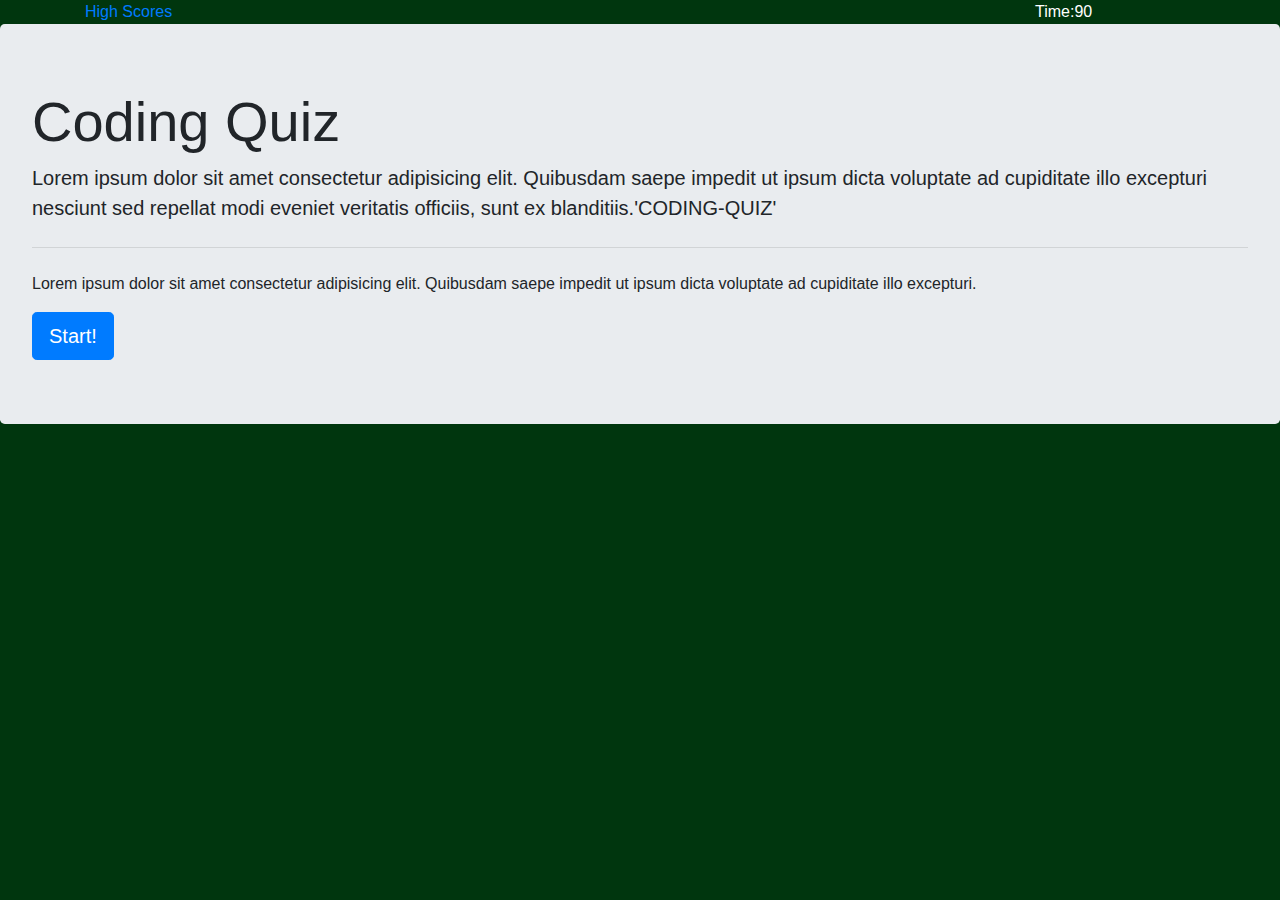
<file: index.html>
<!DOCTYPE html>
<html lang="en">

<head>
    <meta charset="UTF-8">
    <meta name="viewport" content="width=device-width, initial-scale=1.0">
    <meta http-equiv="X-UA-Compatible" content="ie=edge">
    <link rel="stylesheet" href="https://stackpath.bootstrapcdn.com/bootstrap/4.4.1/css/bootstrap.min.css"
        integrity="sha384-Vkoo8x4CGsO3+Hhxv8T/Q5PaXtkKtu6ug5TOeNV6gBiFeWPGFN9MuhOf23Q9Ifjh" crossorigin="anonymous">
    <link rel="stylesheet" href="style.css">
    <script src="https://ajax.googleapis.com/ajax/libs/jquery/3.4.1/jquery.min.js"></script>
    <title>Code Quiz</title>
</head>

<body>


    <!--HighScore Link & Timer Display-->
    <div class="container">
        <div class="row">
            <a class="col-md-2" href="high-score-page.html">High Scores</a>
            <span class="col-md-8"></span>
            <span class="col-md-2 text-white" id="time-display">Time:</span>
        </div>
    </div>

    <div class="list-group w-50 m-auto" id="quiz"></div>

    <div class="jumbotron" id="start-screen">
        <h1 class="display-4">Coding Quiz</h1>
        <p class="lead">Lorem ipsum dolor sit amet consectetur adipisicing elit. Quibusdam saepe impedit ut ipsum dicta
            voluptate ad cupiditate illo excepturi nesciunt sed repellat modi eveniet veritatis officiis, sunt ex
            blanditiis.'CODING-QUIZ'</p>
        <hr class="my-4">
        <p>Lorem ipsum dolor sit amet consectetur adipisicing elit. Quibusdam saepe impedit ut ipsum dicta
            voluptate ad cupiditate illo excepturi.</p>
        <a class="btn btn-primary btn-lg" href="#" role="button" id="start-button">Start!</a>
    </div>
    <div class =" w-50 mx-auto mb-auto mt-5 py-5" id ="submit-high-score">
        <h1 class="text-center text-white">All Done!!!</h1>
        <span  class="text-center text-white" id="final-score"></span>
        <div class="input-group mb-3">
            <input id="inital-input"type="text" class="form-control" placeholder="Enter Initials" aria-label="Enter Initials"
                aria-describedby="button-addon">
            <div class="input-group-append">
                <a href ="high-score-page.html" class="btn btn-primary btn-outline-secondary" type="button" id="submit-button">Submit</a>
            </div>
        </div>
    </div>








    <script src="questions.js"></script>

    <script src="script.js"></script>
</body>

</html>
</file>
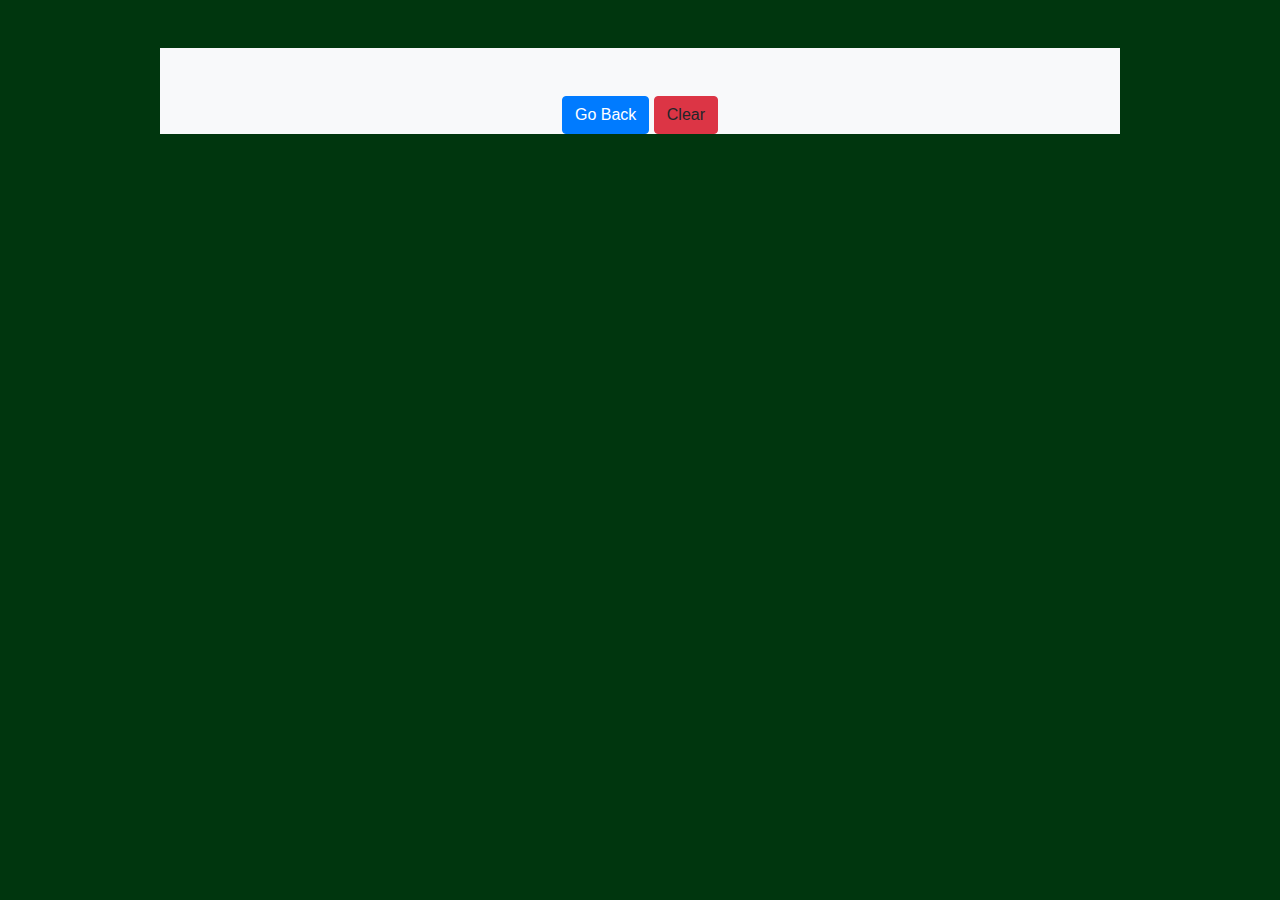
<file: high-score-page.html>
<!DOCTYPE html>
<html lang="en">

<head>
    <meta charset="UTF-8">
    <meta name="viewport" content="width=device-width, initial-scale=1.0">
    <meta http-equiv="X-UA-Compatible" content="ie=edge">
    <link rel="stylesheet" href="https://stackpath.bootstrapcdn.com/bootstrap/4.4.1/css/bootstrap.min.css"
        integrity="sha384-Vkoo8x4CGsO3+Hhxv8T/Q5PaXtkKtu6ug5TOeNV6gBiFeWPGFN9MuhOf23Q9Ifjh" crossorigin="anonymous">
    <link rel="stylesheet" href="style.css">
    <script src="https://ajax.googleapis.com/ajax/libs/jquery/3.4.1/jquery.min.js"></script>
    <title>High Score Page</title>
</head>

<body>

    <div class="mt-5 mx-auto pt-5 w-75 h-75 bg-light ">
        <ul class="list-group" id="high-score-rankings">
            
        </ul>

            <div class=" mx-auto text-center">
                <a href="index.html" type="button" class="btn btn-primary mx-auto text-center">Go Back</a>
                <a type="button" class="btn btn-danger mx-auto text-center" id="clear-storage">Clear</a>
            </div>



    </div>




    <script src="questions.js"></script>
    <script src="script.js"></script>
</body>

</html>
</file>
<file: style.css>
body{
    background-image: url("https://www.transparenttextures.com/patterns/green-cup.png");
    background-color: #00360e;

}

hr.hr-quiz-bar {
    border: 1px solid white;
    border-radius: 1px;
}

span.span-quiz{
    width: 50px;
}
</file>
